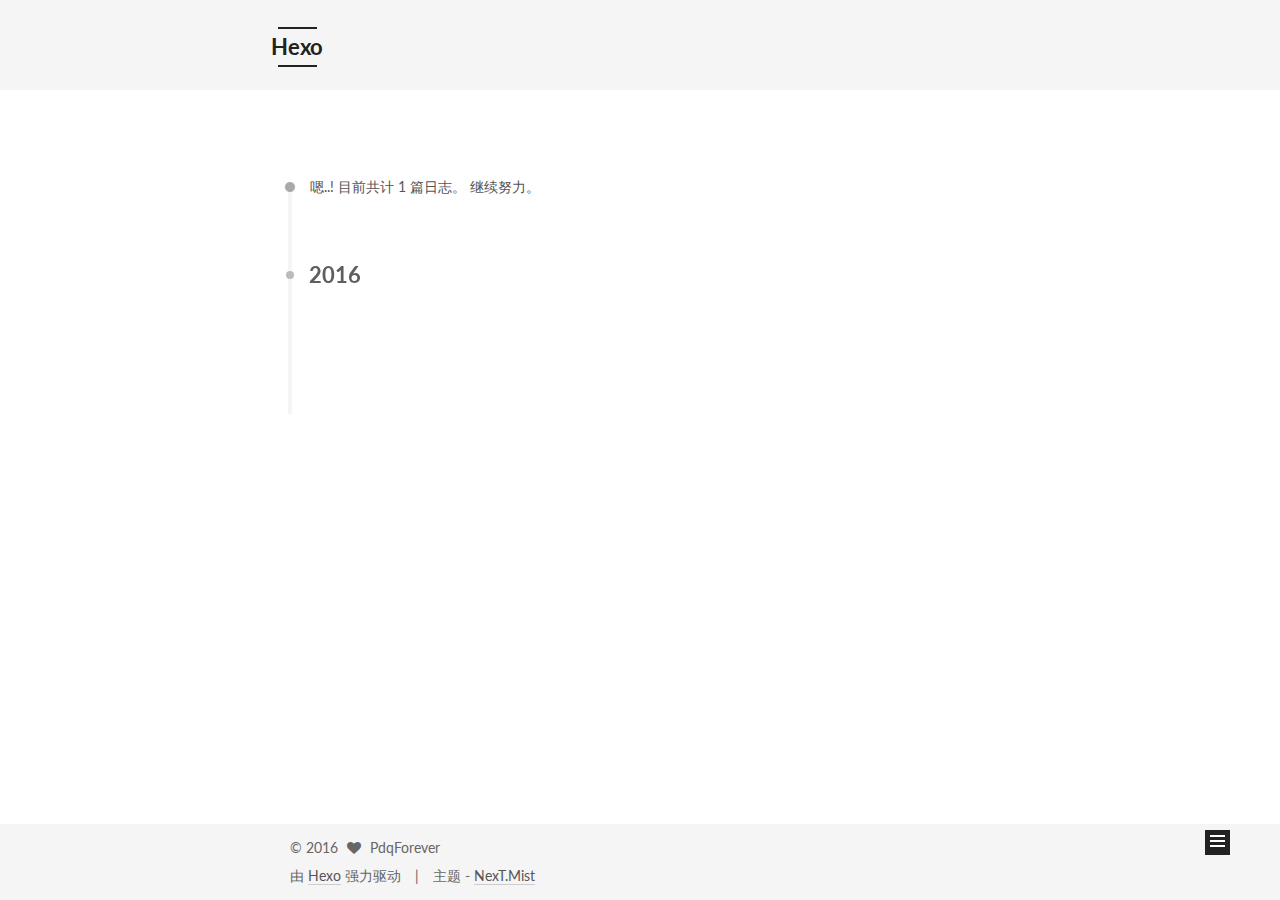
<file: archives/index.html>
<!doctype html>



  


<html class="theme-next mist use-motion">
<head>
  <meta charset="UTF-8"/>
<meta http-equiv="X-UA-Compatible" content="IE=edge,chrome=1" />
<meta name="viewport" content="width=device-width, initial-scale=1, maximum-scale=1"/>



<meta http-equiv="Cache-Control" content="no-transform" />
<meta http-equiv="Cache-Control" content="no-siteapp" />












  
  
  <link href="/vendors/fancybox/source/jquery.fancybox.css?v=2.1.5" rel="stylesheet" type="text/css" />




  
  
  
  

  
    
    
  

  

  

  

  

  
    
    
    <link href="//fonts.googleapis.com/css?family=Lato:300,300italic,400,400italic,700,700italic&subset=latin,latin-ext" rel="stylesheet" type="text/css">
  






<link href="/vendors/font-awesome/css/font-awesome.min.css?v=4.4.0" rel="stylesheet" type="text/css" />

<link href="/css/main.css?v=5.0.1" rel="stylesheet" type="text/css" />


  <meta name="keywords" content="Hexo, NexT" />








  <link rel="shortcut icon" type="image/x-icon" href="/favicon.ico?v=5.0.1" />






<meta name="description" content="从现在起，我开始谨慎地选择我的生活，我不再轻易让自己迷失在各种诱惑里。我心中已经听到来自远方的呼唤，再不需要回过头去关心身后的种种是非与议论。我已无暇顾及过去，我要向前走。">
<meta property="og:type" content="website">
<meta property="og:title" content="Hexo">
<meta property="og:url" content="http://yoursite.com/archives/index.html">
<meta property="og:site_name" content="Hexo">
<meta property="og:description" content="从现在起，我开始谨慎地选择我的生活，我不再轻易让自己迷失在各种诱惑里。我心中已经听到来自远方的呼唤，再不需要回过头去关心身后的种种是非与议论。我已无暇顾及过去，我要向前走。">
<meta name="twitter:card" content="summary">
<meta name="twitter:title" content="Hexo">
<meta name="twitter:description" content="从现在起，我开始谨慎地选择我的生活，我不再轻易让自己迷失在各种诱惑里。我心中已经听到来自远方的呼唤，再不需要回过头去关心身后的种种是非与议论。我已无暇顾及过去，我要向前走。">



<script type="text/javascript" id="hexo.configuration">
  var NexT = window.NexT || {};
  var CONFIG = {
    scheme: 'Mist',
    sidebar: {"position":"left","display":"post"},
    fancybox: true,
    motion: true,
    duoshuo: {
      userId: 0,
      author: '博主'
    }
  };
</script>




  <link rel="canonical" href="http://yoursite.com/archives/"/>

  <title> 归档 | Hexo </title>
</head>

<body itemscope itemtype="http://schema.org/WebPage" lang="zh-Hans">

  










  
  
    
  

  <div class="container one-collumn sidebar-position-left  page-archive  ">
    <div class="headband"></div>

    <header id="header" class="header" itemscope itemtype="http://schema.org/WPHeader">
      <div class="header-inner"><div class="site-meta ">
  

  <div class="custom-logo-site-title">
    <a href="/"  class="brand" rel="start">
      <span class="logo-line-before"><i></i></span>
      <span class="site-title">Hexo</span>
      <span class="logo-line-after"><i></i></span>
    </a>
  </div>
  <p class="site-subtitle"></p>
</div>

<div class="site-nav-toggle">
  <button>
    <span class="btn-bar"></span>
    <span class="btn-bar"></span>
    <span class="btn-bar"></span>
  </button>
</div>

<nav class="site-nav">
  

  
    <ul id="menu" class="menu">
      
        
        <li class="menu-item menu-item-home">
          <a href="/" rel="section">
            
              <i class="menu-item-icon fa fa-fw fa-home"></i> <br />
            
            首页
          </a>
        </li>
      
        
        <li class="menu-item menu-item-archives">
          <a href="/archives" rel="section">
            
              <i class="menu-item-icon fa fa-fw fa-archive"></i> <br />
            
            归档
          </a>
        </li>
      
        
        <li class="menu-item menu-item-tags">
          <a href="/tags" rel="section">
            
              <i class="menu-item-icon fa fa-fw fa-tags"></i> <br />
            
            标签
          </a>
        </li>
      

      
    </ul>
  

  
</nav>

 </div>
    </header>

    <main id="main" class="main">
      <div class="main-inner">
        <div class="content-wrap">
          <div id="content" class="content">
            

  <section id="posts" class="posts-collapse">
    <span class="archive-move-on"></span>

    <span class="archive-page-counter">
      
      
      
        
      
      嗯..! 目前共计 1 篇日志。 继续努力。
    </span>

    

      
      
      

      
        
        <div class="collection-title">
          <h2 class="archive-year motion-element" id="archive-year-2016">2016</h2>
        </div>
      
      

      

  <article class="post post-type-normal" itemscope itemtype="http://schema.org/Article">
    <header class="post-header">

      <h1 class="post-title">
        
            <a class="post-title-link" href="/2016/08/20/Sublime Text 3插件Emmet使用教程/" itemprop="url">
              
                <span itemprop="name">Sublime Text 3插件Emmet使用教程</span>
              
            </a>
        
      </h1>

      <div class="post-meta">
        <time class="post-time" itemprop="dateCreated"
              datetime="2016-08-20T13:39:03+08:00"
              content="2016-08-20" >
          08-20
        </time>
      </div>

    </header>
  </article>



    

  </section>

  



          </div>
          


          

        </div>
        
          
  
  <div class="sidebar-toggle">
    <div class="sidebar-toggle-line-wrap">
      <span class="sidebar-toggle-line sidebar-toggle-line-first"></span>
      <span class="sidebar-toggle-line sidebar-toggle-line-middle"></span>
      <span class="sidebar-toggle-line sidebar-toggle-line-last"></span>
    </div>
  </div>

  <aside id="sidebar" class="sidebar">
    <div class="sidebar-inner">

      

      

      <section class="site-overview sidebar-panel  sidebar-panel-active ">
        <div class="site-author motion-element" itemprop="author" itemscope itemtype="http://schema.org/Person">
          <img class="site-author-image" itemprop="image"
               src="/images/avatar.jpg"
               alt="PdqForever" />
          <p class="site-author-name" itemprop="name">PdqForever</p>
          <p class="site-description motion-element" itemprop="description">从现在起，我开始谨慎地选择我的生活，我不再轻易让自己迷失在各种诱惑里。我心中已经听到来自远方的呼唤，再不需要回过头去关心身后的种种是非与议论。我已无暇顾及过去，我要向前走。</p>
        </div>
        <nav class="site-state motion-element">
          <div class="site-state-item site-state-posts">
            <a href="/archives">
              <span class="site-state-item-count">1</span>
              <span class="site-state-item-name">日志</span>
            </a>
          </div>

          

          

        </nav>

        

        <div class="links-of-author motion-element">
          
        </div>

        
        

        
        

      </section>

      

    </div>
  </aside>


        
      </div>
    </main>

    <footer id="footer" class="footer">
      <div class="footer-inner">
        <div class="copyright" >
  
  &copy; 
  <span itemprop="copyrightYear">2016</span>
  <span class="with-love">
    <i class="fa fa-heart"></i>
  </span>
  <span class="author" itemprop="copyrightHolder">PdqForever</span>
</div>

<div class="powered-by">
  由 <a class="theme-link" href="https://hexo.io">Hexo</a> 强力驱动
</div>

<div class="theme-info">
  主题 -
  <a class="theme-link" href="https://github.com/iissnan/hexo-theme-next">
    NexT.Mist
  </a>
</div>

        

        
      </div>
    </footer>

    <div class="back-to-top">
      <i class="fa fa-arrow-up"></i>
    </div>
  </div>

  

<script type="text/javascript">
  if (Object.prototype.toString.call(window.Promise) !== '[object Function]') {
    window.Promise = null;
  }
</script>









  



  
  <script type="text/javascript" src="/vendors/jquery/index.js?v=2.1.3"></script>

  
  <script type="text/javascript" src="/vendors/fastclick/lib/fastclick.min.js?v=1.0.6"></script>

  
  <script type="text/javascript" src="/vendors/jquery_lazyload/jquery.lazyload.js?v=1.9.7"></script>

  
  <script type="text/javascript" src="/vendors/velocity/velocity.min.js?v=1.2.1"></script>

  
  <script type="text/javascript" src="/vendors/velocity/velocity.ui.min.js?v=1.2.1"></script>

  
  <script type="text/javascript" src="/vendors/fancybox/source/jquery.fancybox.pack.js?v=2.1.5"></script>


  


  <script type="text/javascript" src="/js/src/utils.js?v=5.0.1"></script>

  <script type="text/javascript" src="/js/src/motion.js?v=5.0.1"></script>



  
  

  
  
    <script type="text/javascript" id="motion.page.archive">
      $('.archive-year').velocity('transition.slideLeftIn');
    </script>
  


  


  <script type="text/javascript" src="/js/src/bootstrap.js?v=5.0.1"></script>



  



  




  
  

  

  

  

</body>
</html>
</file>
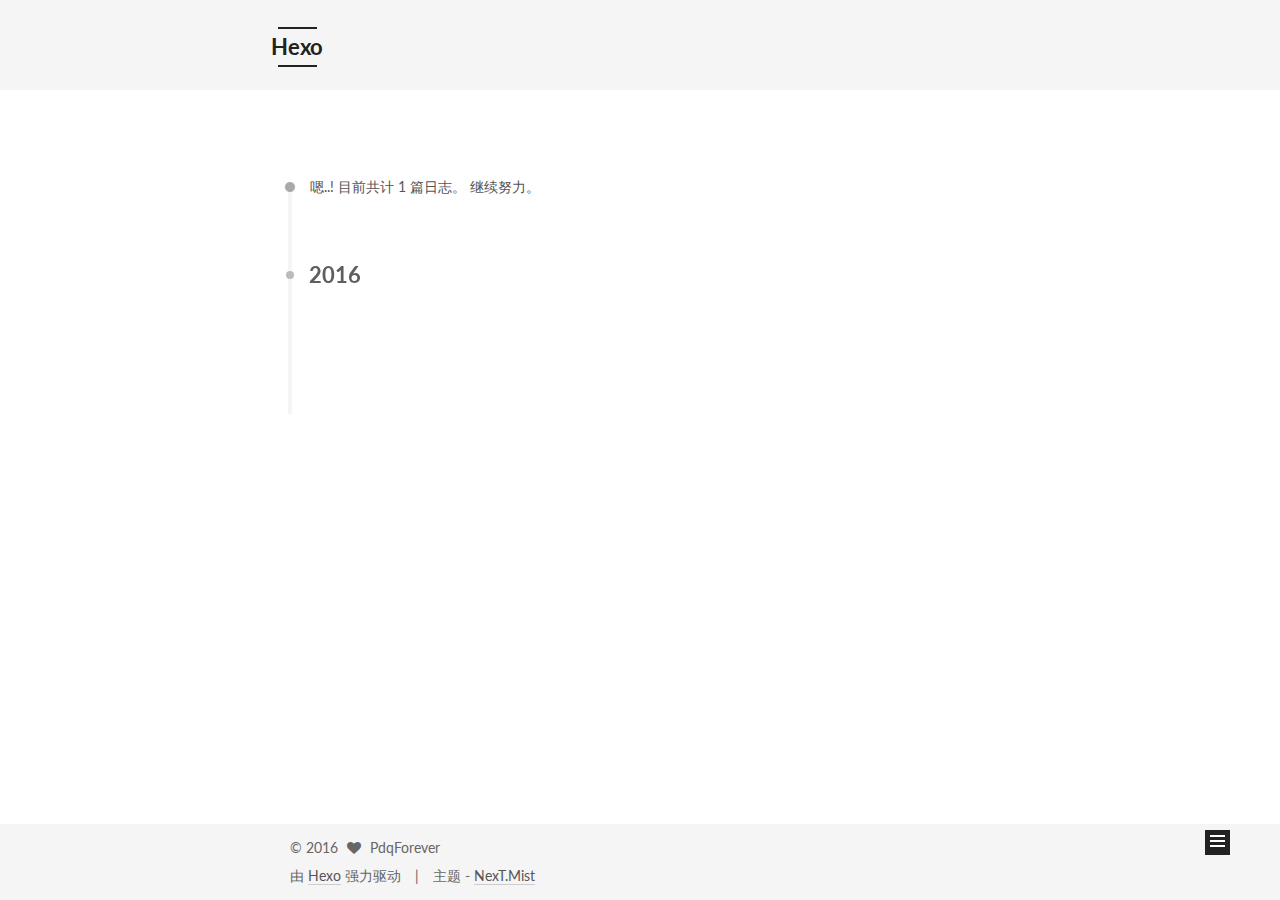
<file: archives/2016/index.html>
<!doctype html>



  


<html class="theme-next mist use-motion">
<head>
  <meta charset="UTF-8"/>
<meta http-equiv="X-UA-Compatible" content="IE=edge,chrome=1" />
<meta name="viewport" content="width=device-width, initial-scale=1, maximum-scale=1"/>



<meta http-equiv="Cache-Control" content="no-transform" />
<meta http-equiv="Cache-Control" content="no-siteapp" />












  
  
  <link href="/vendors/fancybox/source/jquery.fancybox.css?v=2.1.5" rel="stylesheet" type="text/css" />




  
  
  
  

  
    
    
  

  

  

  

  

  
    
    
    <link href="//fonts.googleapis.com/css?family=Lato:300,300italic,400,400italic,700,700italic&subset=latin,latin-ext" rel="stylesheet" type="text/css">
  






<link href="/vendors/font-awesome/css/font-awesome.min.css?v=4.4.0" rel="stylesheet" type="text/css" />

<link href="/css/main.css?v=5.0.1" rel="stylesheet" type="text/css" />


  <meta name="keywords" content="Hexo, NexT" />








  <link rel="shortcut icon" type="image/x-icon" href="/favicon.ico?v=5.0.1" />






<meta name="description" content="从现在起，我开始谨慎地选择我的生活，我不再轻易让自己迷失在各种诱惑里。我心中已经听到来自远方的呼唤，再不需要回过头去关心身后的种种是非与议论。我已无暇顾及过去，我要向前走。">
<meta property="og:type" content="website">
<meta property="og:title" content="Hexo">
<meta property="og:url" content="http://yoursite.com/archives/2016/index.html">
<meta property="og:site_name" content="Hexo">
<meta property="og:description" content="从现在起，我开始谨慎地选择我的生活，我不再轻易让自己迷失在各种诱惑里。我心中已经听到来自远方的呼唤，再不需要回过头去关心身后的种种是非与议论。我已无暇顾及过去，我要向前走。">
<meta name="twitter:card" content="summary">
<meta name="twitter:title" content="Hexo">
<meta name="twitter:description" content="从现在起，我开始谨慎地选择我的生活，我不再轻易让自己迷失在各种诱惑里。我心中已经听到来自远方的呼唤，再不需要回过头去关心身后的种种是非与议论。我已无暇顾及过去，我要向前走。">



<script type="text/javascript" id="hexo.configuration">
  var NexT = window.NexT || {};
  var CONFIG = {
    scheme: 'Mist',
    sidebar: {"position":"left","display":"post"},
    fancybox: true,
    motion: true,
    duoshuo: {
      userId: 0,
      author: '博主'
    }
  };
</script>




  <link rel="canonical" href="http://yoursite.com/archives/2016/"/>

  <title> 归档 | Hexo </title>
</head>

<body itemscope itemtype="http://schema.org/WebPage" lang="zh-Hans">

  










  
  
    
  

  <div class="container one-collumn sidebar-position-left  page-archive  ">
    <div class="headband"></div>

    <header id="header" class="header" itemscope itemtype="http://schema.org/WPHeader">
      <div class="header-inner"><div class="site-meta ">
  

  <div class="custom-logo-site-title">
    <a href="/"  class="brand" rel="start">
      <span class="logo-line-before"><i></i></span>
      <span class="site-title">Hexo</span>
      <span class="logo-line-after"><i></i></span>
    </a>
  </div>
  <p class="site-subtitle"></p>
</div>

<div class="site-nav-toggle">
  <button>
    <span class="btn-bar"></span>
    <span class="btn-bar"></span>
    <span class="btn-bar"></span>
  </button>
</div>

<nav class="site-nav">
  

  
    <ul id="menu" class="menu">
      
        
        <li class="menu-item menu-item-home">
          <a href="/" rel="section">
            
              <i class="menu-item-icon fa fa-fw fa-home"></i> <br />
            
            首页
          </a>
        </li>
      
        
        <li class="menu-item menu-item-archives">
          <a href="/archives" rel="section">
            
              <i class="menu-item-icon fa fa-fw fa-archive"></i> <br />
            
            归档
          </a>
        </li>
      
        
        <li class="menu-item menu-item-tags">
          <a href="/tags" rel="section">
            
              <i class="menu-item-icon fa fa-fw fa-tags"></i> <br />
            
            标签
          </a>
        </li>
      

      
    </ul>
  

  
</nav>

 </div>
    </header>

    <main id="main" class="main">
      <div class="main-inner">
        <div class="content-wrap">
          <div id="content" class="content">
            

  <section id="posts" class="posts-collapse">
    <span class="archive-move-on"></span>

    <span class="archive-page-counter">
      
      
      
        
      
      嗯..! 目前共计 1 篇日志。 继续努力。
    </span>

    

      
      
      

      
        
        <div class="collection-title">
          <h2 class="archive-year motion-element" id="archive-year-2016">2016</h2>
        </div>
      
      

      

  <article class="post post-type-normal" itemscope itemtype="http://schema.org/Article">
    <header class="post-header">

      <h1 class="post-title">
        
            <a class="post-title-link" href="/2016/08/20/Sublime Text 3插件Emmet使用教程/" itemprop="url">
              
                <span itemprop="name">Sublime Text 3插件Emmet使用教程</span>
              
            </a>
        
      </h1>

      <div class="post-meta">
        <time class="post-time" itemprop="dateCreated"
              datetime="2016-08-20T13:39:03+08:00"
              content="2016-08-20" >
          08-20
        </time>
      </div>

    </header>
  </article>



    

  </section>

  



          </div>
          


          

        </div>
        
          
  
  <div class="sidebar-toggle">
    <div class="sidebar-toggle-line-wrap">
      <span class="sidebar-toggle-line sidebar-toggle-line-first"></span>
      <span class="sidebar-toggle-line sidebar-toggle-line-middle"></span>
      <span class="sidebar-toggle-line sidebar-toggle-line-last"></span>
    </div>
  </div>

  <aside id="sidebar" class="sidebar">
    <div class="sidebar-inner">

      

      

      <section class="site-overview sidebar-panel  sidebar-panel-active ">
        <div class="site-author motion-element" itemprop="author" itemscope itemtype="http://schema.org/Person">
          <img class="site-author-image" itemprop="image"
               src="/images/avatar.jpg"
               alt="PdqForever" />
          <p class="site-author-name" itemprop="name">PdqForever</p>
          <p class="site-description motion-element" itemprop="description">从现在起，我开始谨慎地选择我的生活，我不再轻易让自己迷失在各种诱惑里。我心中已经听到来自远方的呼唤，再不需要回过头去关心身后的种种是非与议论。我已无暇顾及过去，我要向前走。</p>
        </div>
        <nav class="site-state motion-element">
          <div class="site-state-item site-state-posts">
            <a href="/archives">
              <span class="site-state-item-count">1</span>
              <span class="site-state-item-name">日志</span>
            </a>
          </div>

          

          

        </nav>

        

        <div class="links-of-author motion-element">
          
        </div>

        
        

        
        

      </section>

      

    </div>
  </aside>


        
      </div>
    </main>

    <footer id="footer" class="footer">
      <div class="footer-inner">
        <div class="copyright" >
  
  &copy; 
  <span itemprop="copyrightYear">2016</span>
  <span class="with-love">
    <i class="fa fa-heart"></i>
  </span>
  <span class="author" itemprop="copyrightHolder">PdqForever</span>
</div>

<div class="powered-by">
  由 <a class="theme-link" href="https://hexo.io">Hexo</a> 强力驱动
</div>

<div class="theme-info">
  主题 -
  <a class="theme-link" href="https://github.com/iissnan/hexo-theme-next">
    NexT.Mist
  </a>
</div>

        

        
      </div>
    </footer>

    <div class="back-to-top">
      <i class="fa fa-arrow-up"></i>
    </div>
  </div>

  

<script type="text/javascript">
  if (Object.prototype.toString.call(window.Promise) !== '[object Function]') {
    window.Promise = null;
  }
</script>









  



  
  <script type="text/javascript" src="/vendors/jquery/index.js?v=2.1.3"></script>

  
  <script type="text/javascript" src="/vendors/fastclick/lib/fastclick.min.js?v=1.0.6"></script>

  
  <script type="text/javascript" src="/vendors/jquery_lazyload/jquery.lazyload.js?v=1.9.7"></script>

  
  <script type="text/javascript" src="/vendors/velocity/velocity.min.js?v=1.2.1"></script>

  
  <script type="text/javascript" src="/vendors/velocity/velocity.ui.min.js?v=1.2.1"></script>

  
  <script type="text/javascript" src="/vendors/fancybox/source/jquery.fancybox.pack.js?v=2.1.5"></script>


  


  <script type="text/javascript" src="/js/src/utils.js?v=5.0.1"></script>

  <script type="text/javascript" src="/js/src/motion.js?v=5.0.1"></script>



  
  

  
  
    <script type="text/javascript" id="motion.page.archive">
      $('.archive-year').velocity('transition.slideLeftIn');
    </script>
  


  


  <script type="text/javascript" src="/js/src/bootstrap.js?v=5.0.1"></script>



  



  




  
  

  

  

  

</body>
</html>
</file>
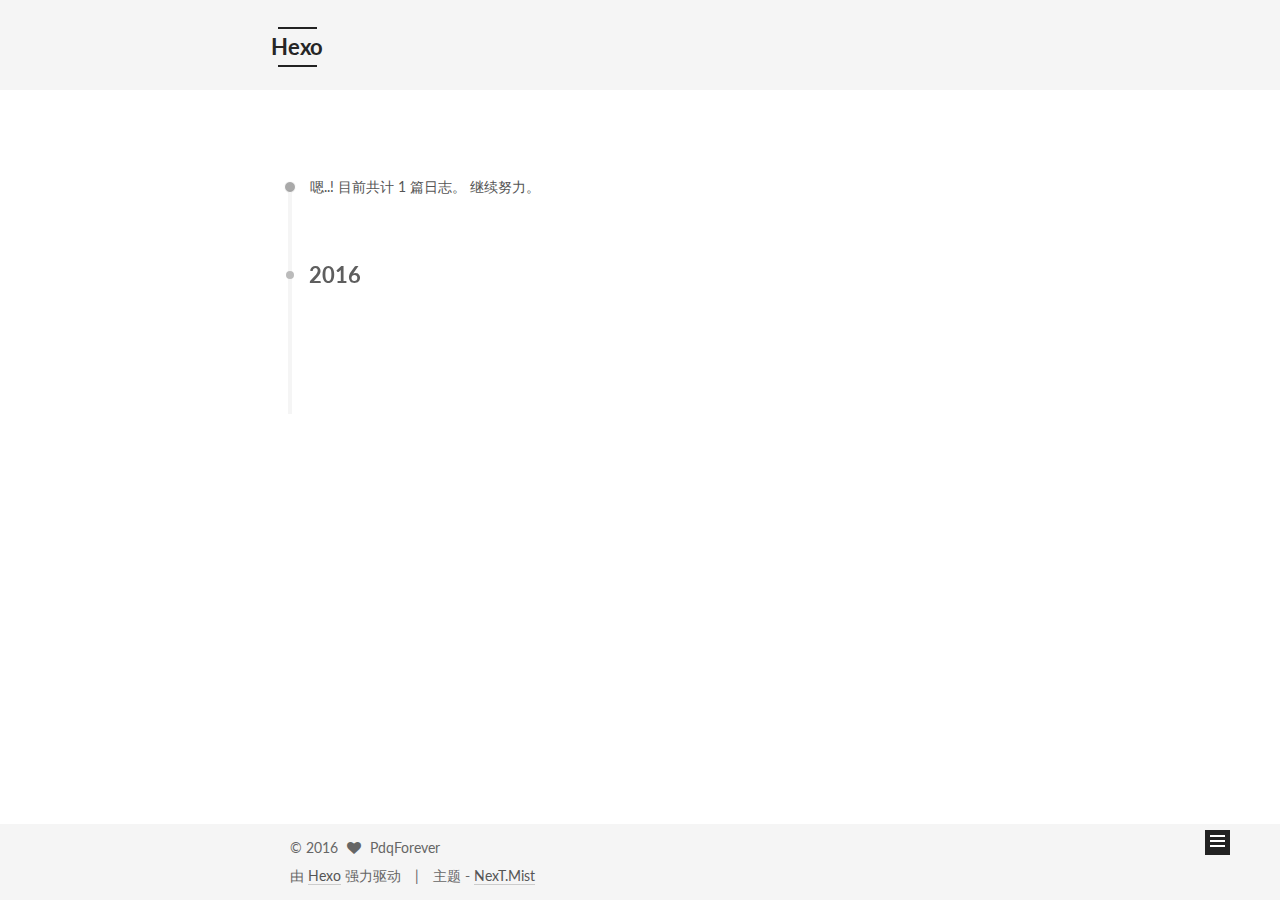
<file: archives/2016/08/index.html>
<!doctype html>



  


<html class="theme-next mist use-motion">
<head>
  <meta charset="UTF-8"/>
<meta http-equiv="X-UA-Compatible" content="IE=edge,chrome=1" />
<meta name="viewport" content="width=device-width, initial-scale=1, maximum-scale=1"/>



<meta http-equiv="Cache-Control" content="no-transform" />
<meta http-equiv="Cache-Control" content="no-siteapp" />












  
  
  <link href="/vendors/fancybox/source/jquery.fancybox.css?v=2.1.5" rel="stylesheet" type="text/css" />




  
  
  
  

  
    
    
  

  

  

  

  

  
    
    
    <link href="//fonts.googleapis.com/css?family=Lato:300,300italic,400,400italic,700,700italic&subset=latin,latin-ext" rel="stylesheet" type="text/css">
  






<link href="/vendors/font-awesome/css/font-awesome.min.css?v=4.4.0" rel="stylesheet" type="text/css" />

<link href="/css/main.css?v=5.0.1" rel="stylesheet" type="text/css" />


  <meta name="keywords" content="Hexo, NexT" />








  <link rel="shortcut icon" type="image/x-icon" href="/favicon.ico?v=5.0.1" />






<meta name="description" content="从现在起，我开始谨慎地选择我的生活，我不再轻易让自己迷失在各种诱惑里。我心中已经听到来自远方的呼唤，再不需要回过头去关心身后的种种是非与议论。我已无暇顾及过去，我要向前走。">
<meta property="og:type" content="website">
<meta property="og:title" content="Hexo">
<meta property="og:url" content="http://yoursite.com/archives/2016/08/index.html">
<meta property="og:site_name" content="Hexo">
<meta property="og:description" content="从现在起，我开始谨慎地选择我的生活，我不再轻易让自己迷失在各种诱惑里。我心中已经听到来自远方的呼唤，再不需要回过头去关心身后的种种是非与议论。我已无暇顾及过去，我要向前走。">
<meta name="twitter:card" content="summary">
<meta name="twitter:title" content="Hexo">
<meta name="twitter:description" content="从现在起，我开始谨慎地选择我的生活，我不再轻易让自己迷失在各种诱惑里。我心中已经听到来自远方的呼唤，再不需要回过头去关心身后的种种是非与议论。我已无暇顾及过去，我要向前走。">



<script type="text/javascript" id="hexo.configuration">
  var NexT = window.NexT || {};
  var CONFIG = {
    scheme: 'Mist',
    sidebar: {"position":"left","display":"post"},
    fancybox: true,
    motion: true,
    duoshuo: {
      userId: 0,
      author: '博主'
    }
  };
</script>




  <link rel="canonical" href="http://yoursite.com/archives/2016/08/"/>

  <title> 归档 | Hexo </title>
</head>

<body itemscope itemtype="http://schema.org/WebPage" lang="zh-Hans">

  










  
  
    
  

  <div class="container one-collumn sidebar-position-left  page-archive  ">
    <div class="headband"></div>

    <header id="header" class="header" itemscope itemtype="http://schema.org/WPHeader">
      <div class="header-inner"><div class="site-meta ">
  

  <div class="custom-logo-site-title">
    <a href="/"  class="brand" rel="start">
      <span class="logo-line-before"><i></i></span>
      <span class="site-title">Hexo</span>
      <span class="logo-line-after"><i></i></span>
    </a>
  </div>
  <p class="site-subtitle"></p>
</div>

<div class="site-nav-toggle">
  <button>
    <span class="btn-bar"></span>
    <span class="btn-bar"></span>
    <span class="btn-bar"></span>
  </button>
</div>

<nav class="site-nav">
  

  
    <ul id="menu" class="menu">
      
        
        <li class="menu-item menu-item-home">
          <a href="/" rel="section">
            
              <i class="menu-item-icon fa fa-fw fa-home"></i> <br />
            
            首页
          </a>
        </li>
      
        
        <li class="menu-item menu-item-archives">
          <a href="/archives" rel="section">
            
              <i class="menu-item-icon fa fa-fw fa-archive"></i> <br />
            
            归档
          </a>
        </li>
      
        
        <li class="menu-item menu-item-tags">
          <a href="/tags" rel="section">
            
              <i class="menu-item-icon fa fa-fw fa-tags"></i> <br />
            
            标签
          </a>
        </li>
      

      
    </ul>
  

  
</nav>

 </div>
    </header>

    <main id="main" class="main">
      <div class="main-inner">
        <div class="content-wrap">
          <div id="content" class="content">
            

  <section id="posts" class="posts-collapse">
    <span class="archive-move-on"></span>

    <span class="archive-page-counter">
      
      
      
        
      
      嗯..! 目前共计 1 篇日志。 继续努力。
    </span>

    

      
      
      

      
        
        <div class="collection-title">
          <h2 class="archive-year motion-element" id="archive-year-2016">2016</h2>
        </div>
      
      

      

  <article class="post post-type-normal" itemscope itemtype="http://schema.org/Article">
    <header class="post-header">

      <h1 class="post-title">
        
            <a class="post-title-link" href="/2016/08/20/Sublime Text 3插件Emmet使用教程/" itemprop="url">
              
                <span itemprop="name">Sublime Text 3插件Emmet使用教程</span>
              
            </a>
        
      </h1>

      <div class="post-meta">
        <time class="post-time" itemprop="dateCreated"
              datetime="2016-08-20T13:39:03+08:00"
              content="2016-08-20" >
          08-20
        </time>
      </div>

    </header>
  </article>



    

  </section>

  



          </div>
          


          

        </div>
        
          
  
  <div class="sidebar-toggle">
    <div class="sidebar-toggle-line-wrap">
      <span class="sidebar-toggle-line sidebar-toggle-line-first"></span>
      <span class="sidebar-toggle-line sidebar-toggle-line-middle"></span>
      <span class="sidebar-toggle-line sidebar-toggle-line-last"></span>
    </div>
  </div>

  <aside id="sidebar" class="sidebar">
    <div class="sidebar-inner">

      

      

      <section class="site-overview sidebar-panel  sidebar-panel-active ">
        <div class="site-author motion-element" itemprop="author" itemscope itemtype="http://schema.org/Person">
          <img class="site-author-image" itemprop="image"
               src="/images/avatar.jpg"
               alt="PdqForever" />
          <p class="site-author-name" itemprop="name">PdqForever</p>
          <p class="site-description motion-element" itemprop="description">从现在起，我开始谨慎地选择我的生活，我不再轻易让自己迷失在各种诱惑里。我心中已经听到来自远方的呼唤，再不需要回过头去关心身后的种种是非与议论。我已无暇顾及过去，我要向前走。</p>
        </div>
        <nav class="site-state motion-element">
          <div class="site-state-item site-state-posts">
            <a href="/archives">
              <span class="site-state-item-count">1</span>
              <span class="site-state-item-name">日志</span>
            </a>
          </div>

          

          

        </nav>

        

        <div class="links-of-author motion-element">
          
        </div>

        
        

        
        

      </section>

      

    </div>
  </aside>


        
      </div>
    </main>

    <footer id="footer" class="footer">
      <div class="footer-inner">
        <div class="copyright" >
  
  &copy; 
  <span itemprop="copyrightYear">2016</span>
  <span class="with-love">
    <i class="fa fa-heart"></i>
  </span>
  <span class="author" itemprop="copyrightHolder">PdqForever</span>
</div>

<div class="powered-by">
  由 <a class="theme-link" href="https://hexo.io">Hexo</a> 强力驱动
</div>

<div class="theme-info">
  主题 -
  <a class="theme-link" href="https://github.com/iissnan/hexo-theme-next">
    NexT.Mist
  </a>
</div>

        

        
      </div>
    </footer>

    <div class="back-to-top">
      <i class="fa fa-arrow-up"></i>
    </div>
  </div>

  

<script type="text/javascript">
  if (Object.prototype.toString.call(window.Promise) !== '[object Function]') {
    window.Promise = null;
  }
</script>









  



  
  <script type="text/javascript" src="/vendors/jquery/index.js?v=2.1.3"></script>

  
  <script type="text/javascript" src="/vendors/fastclick/lib/fastclick.min.js?v=1.0.6"></script>

  
  <script type="text/javascript" src="/vendors/jquery_lazyload/jquery.lazyload.js?v=1.9.7"></script>

  
  <script type="text/javascript" src="/vendors/velocity/velocity.min.js?v=1.2.1"></script>

  
  <script type="text/javascript" src="/vendors/velocity/velocity.ui.min.js?v=1.2.1"></script>

  
  <script type="text/javascript" src="/vendors/fancybox/source/jquery.fancybox.pack.js?v=2.1.5"></script>


  


  <script type="text/javascript" src="/js/src/utils.js?v=5.0.1"></script>

  <script type="text/javascript" src="/js/src/motion.js?v=5.0.1"></script>



  
  

  
  
    <script type="text/javascript" id="motion.page.archive">
      $('.archive-year').velocity('transition.slideLeftIn');
    </script>
  


  


  <script type="text/javascript" src="/js/src/bootstrap.js?v=5.0.1"></script>



  



  




  
  

  

  

  

</body>
</html>
</file>
<file: css/main.css>
/* normalize.css v3.0.2 | MIT License | git.io/normalize */
html {
  font-family: sans-serif; /* 1 */
  -ms-text-size-adjust: 100%; /* 2 */
  -webkit-text-size-adjust: 100%; /* 2 */
}
body {
  margin: 0;
}
article,
aside,
details,
figcaption,
figure,
footer,
header,
hgroup,
main,
menu,
nav,
section,
summary {
  display: block;
}
audio,
canvas,
progress,
video {
  display: inline-block; /* 1 */
  vertical-align: baseline; /* 2 */
}
audio:not([controls]) {
  display: none;
  height: 0;
}
[hidden],
template {
  display: none;
}
a {
  background-color: transparent;
}
a:active,
a:hover {
  outline: 0;
}
abbr[title] {
  border-bottom: 1px dotted;
}
b,
strong {
  font-weight: bold;
}
dfn {
  font-style: italic;
}
h1 {
  font-size: 2em;
  margin: 0.67em 0;
}
mark {
  background: #ff0;
  color: #000;
}
small {
  font-size: 80%;
}
sub,
sup {
  font-size: 75%;
  line-height: 0;
  position: relative;
  vertical-align: baseline;
}
sup {
  top: -0.5em;
}
sub {
  bottom: -0.25em;
}
img {
  border: 0;
}
svg:not(:root) {
  overflow: hidden;
}
figure {
  margin: 1em 40px;
}
hr {
  -moz-box-sizing: content-box;
  box-sizing: content-box;
  height: 0;
}
pre {
  overflow: auto;
}
code,
kbd,
pre,
samp {
  font-family: monospace, monospace;
  font-size: 1em;
}
button,
input,
optgroup,
select,
textarea {
  color: inherit; /* 1 */
  font: inherit; /* 2 */
  margin: 0; /* 3 */
}
button {
  overflow: visible;
}
button,
select {
  text-transform: none;
}
button,
html input[type="button"],
input[type="reset"],
input[type="submit"] {
  -webkit-appearance: button; /* 2 */
  cursor: pointer; /* 3 */
}
button[disabled],
html input[disabled] {
  cursor: default;
}
button::-moz-focus-inner,
input::-moz-focus-inner {
  border: 0;
  padding: 0;
}
input {
  line-height: normal;
}
input[type="checkbox"],
input[type="radio"] {
  box-sizing: border-box; /* 1 */
  padding: 0; /* 2 */
}
input[type="number"]::-webkit-inner-spin-button,
input[type="number"]::-webkit-outer-spin-button {
  height: auto;
}
input[type="search"] {
  -webkit-appearance: textfield; /* 1 */
  -moz-box-sizing: content-box;
  -webkit-box-sizing: content-box; /* 2 */
  box-sizing: content-box;
}
input[type="search"]::-webkit-search-cancel-button,
input[type="search"]::-webkit-search-decoration {
  -webkit-appearance: none;
}
fieldset {
  border: 1px solid #c0c0c0;
  margin: 0 2px;
  padding: 0.35em 0.625em 0.75em;
}
legend {
  border: 0; /* 1 */
  padding: 0; /* 2 */
}
textarea {
  overflow: auto;
}
optgroup {
  font-weight: bold;
}
table {
  border-collapse: collapse;
  border-spacing: 0;
}
td,
th {
  padding: 0;
}
::selection {
  background: #262a30;
  color: #fff;
}
body {
  position: relative;
  font-family: 'Lato', "PingFang SC", "Microsoft YaHei", sans-serif;
  font-size: 14px;
  line-height: 2;
  color: #555;
  background: #fff;
}
@media (max-width: 767px) {
  body {
    padding-right: 0 !important;
  }
}
@media (min-width: 768px) and (max-width: 991px) {
  body {
    padding-right: 0 !important;
  }
}
@media (min-width: 1600px) {
  body {
    font-size: 16px;
  }
}
h1,
h2,
h3,
h4,
h5,
h6 {
  margin: 0;
  padding: 0;
  font-weight: bold;
  line-height: 1.5;
  font-family: 'Lato', "PingFang SC", "Microsoft YaHei", sans-serif;
}
h2,
h3,
h4,
h5,
h6 {
  margin: 20px 0 15px;
}
h1 {
  font-size: 24px;
}
@media (max-width: 767px) {
  h1 {
    font-size: 20px;
  }
}
h2 {
  font-size: 22px;
}
@media (max-width: 767px) {
  h2 {
    font-size: 18px;
  }
}
h3 {
  font-size: 20px;
}
@media (max-width: 767px) {
  h3 {
    font-size: 16px;
  }
}
h4 {
  font-size: 18px;
}
@media (max-width: 767px) {
  h4 {
    font-size: 14px;
  }
}
h5 {
  font-size: 16px;
}
@media (max-width: 767px) {
  h5 {
    font-size: 12px;
  }
}
h6 {
  font-size: 14px;
}
@media (max-width: 767px) {
  h6 {
    font-size: 10px;
  }
}
p {
  margin: 0 0 25px 0;
}
a {
  color: #555;
  text-decoration: none;
  border-bottom: 1px solid #999;
  word-wrap: break-word;
}
a:hover {
  color: #222;
  border-bottom-color: #222;
}
ul {
  list-style: none;
}
blockquote {
  margin: 0;
  padding: 0;
}
img {
  display: block;
  margin: auto;
  max-width: 100%;
  height: auto;
}
hr {
  margin: 40px 0;
  height: 3px;
  border: none;
  background-color: #ddd;
  background-image: repeating-linear-gradient(-45deg, #fff, #fff 4px, transparent 4px, transparent 8px);
}
blockquote {
  padding: 0 15px;
  color: #666;
  border-left: 4px solid #ddd;
}
blockquote cite::before {
  content: "-";
  padding: 0 5px;
}
dt {
  font-weight: 700;
}
dd {
  margin: 0;
  padding: 0;
}
.text-left {
  text-align: left;
}
.text-center {
  text-align: center;
}
.text-right {
  text-align: right;
}
.text-justify {
  text-align: justify;
}
.text-nowrap {
  white-space: nowrap;
}
.text-lowercase {
  text-transform: lowercase;
}
.text-uppercase {
  text-transform: uppercase;
}
.text-capitalize {
  text-transform: capitalize;
}
.center-block {
  display: block;
  margin-left: auto;
  margin-right: auto;
}
.clearfix:before,
.clearfix:after {
  content: " ";
  display: table;
}
.clearfix:after {
  clear: both;
}
.pullquote {
  width: 45%;
}
.pullquote.left {
  float: left;
  margin-left: 5px;
  margin-right: 10px;
}
.pullquote.right {
  float: right;
  margin-left: 10px;
  margin-right: 5px;
}
.affix.affix.affix {
  position: fixed;
}
.translation {
  margin-top: -20px;
  font-size: 14px;
  color: #999;
}
.scrollbar-measure {
  width: 100px;
  height: 100px;
  overflow: scroll;
  position: absolute;
  top: -9999px;
}
.use-motion .motion-element {
  opacity: 0;
}
#local-search-input {
  padding: 3px;
  border: none;
  text-indent: 14px;
  border-radius: 0;
  width: 140px;
  outline: none;
  border-bottom: 1px solid #999;
  background: inherit;
  opacity: 0.5;
}
#local-search-input:focus {
  opacity: 1;
}
.search-icon {
  position: absolute;
  top: 9px;
}
table {
  margin: 20px 0;
  width: 100%;
  border-collapse: collapse;
  border-spacing: 0;
  border: 1px solid #ddd;
  font-size: 14px;
  table-layout: fixed;
  word-wrap: break-all;
}
table>tbody>tr:nth-of-type(odd) {
  background-color: #f9f9f9;
}
table>tbody>tr:hover {
  background-color: #f5f5f5;
}
caption,
th,
td {
  padding: 8px;
  text-align: left;
  vertical-align: middle;
  font-weight: normal;
}
th,
td {
  border-bottom: 3px solid #ddd;
  border-right: 1px solid #eee;
}
th {
  padding-bottom: 10px;
  font-weight: 700;
}
td {
  border-bottom-width: 1px;
}
html,
body {
  height: 100%;
}
.container {
  position: relative;
  min-height: 100%;
}
.header-inner {
  margin: 0 auto;
  padding: 100px 0 70px;
  width: 700px;
}
@media (min-width: 1600px) {
  .container .header-inner {
    width: 900px;
  }
}
.main {
  padding-bottom: 150px;
}
.main-inner {
  margin: 0 auto;
  width: 700px;
}
@media (min-width: 1600px) {
  .container .main-inner {
    width: 900px;
  }
}
.footer {
  position: absolute;
  left: 0;
  bottom: 0;
  width: 100%;
  min-height: 50px;
}
.footer-inner {
  box-sizing: border-box;
  margin: 20px auto;
  width: 700px;
}
@media (min-width: 1600px) {
  .container .footer-inner {
    width: 900px;
  }
}
pre,
.highlight {
  overflow: auto;
  margin: 20px 0;
  padding: 15px;
  font-size: 13px;
  color: #4d4d4c;
  background: #f7f7f7;
  line-height: 1.6;
}
pre,
code {
  font-family: consolas, Menlo, "PingFang SC", "Microsoft YaHei", monospace;
}
code {
  padding: 2px 4px;
  word-break: break-all;
  color: #555;
  background: #eee;
  border-radius: 4px;
  font-size: 13px;
}
pre code {
  padding: 0;
  color: #4d4d4c;
  background: none;
  text-shadow: none;
}
.highlight pre {
  border: none;
  margin: 0;
  padding: 1px;
}
.highlight table {
  margin: 0;
  width: auto;
  border: none;
}
.highlight td {
  border: none;
  padding: 0;
}
.highlight figcaption {
  font-size: 1em;
  color: #4d4d4c;
  line-height: 1em;
  margin-bottom: 1em;
}
.highlight figcaption:before,
.highlight figcaption:after {
  content: " ";
  display: table;
}
.highlight figcaption:after {
  clear: both;
}
.highlight figcaption a {
  float: right;
  color: #4d4d4c;
}
.highlight figcaption a:hover {
  border-bottom-color: #4d4d4c;
}
.highlight .gutter pre {
  color: #666;
  text-align: right;
  padding-right: 20px;
}
.highlight .line {
  height: 20px;
}
.gist table {
  width: auto;
}
.gist table td {
  border: none;
}
pre .comment {
  color: #8e908c;
}
pre .variable,
pre .attribute,
pre .tag,
pre .regexp,
pre .ruby .constant,
pre .xml .tag .title,
pre .xml .pi,
pre .xml .doctype,
pre .html .doctype,
pre .css .id,
pre .css .class,
pre .css .pseudo {
  color: #c82829;
}
pre .number,
pre .preprocessor,
pre .built_in,
pre .literal,
pre .params,
pre .constant,
pre .command {
  color: #f5871f;
}
pre .ruby .class .title,
pre .css .rules .attribute,
pre .string,
pre .value,
pre .inheritance,
pre .header,
pre .ruby .symbol,
pre .xml .cdata,
pre .special,
pre .number,
pre .formula {
  color: #718c00;
}
pre .title,
pre .css .hexcolor {
  color: #3e999f;
}
pre .function,
pre .python .decorator,
pre .python .title,
pre .ruby .function .title,
pre .ruby .title .keyword,
pre .perl .sub,
pre .javascript .title,
pre .coffeescript .title {
  color: #4271ae;
}
pre .keyword,
pre .javascript .function {
  color: #8959a8;
}
.full-image.full-image.full-image {
  border: none;
  max-width: 100%;
  width: auto;
  margin: 20px auto;
}
@media (min-width: 992px) {
  .full-image.full-image.full-image {
    max-width: none;
    width: 126%;
    margin: 0 -13%;
  }
}
.blockquote-center,
.page-home .post-type-quote blockquote,
.page-post-detail .post-type-quote blockquote {
  position: relative;
  margin: 40px 0;
  padding: 0;
  border-left: none;
  text-align: center;
}
.blockquote-center::before,
.page-home .post-type-quote blockquote::before,
.page-post-detail .post-type-quote blockquote::before,
.blockquote-center::after,
.page-home .post-type-quote blockquote::after,
.page-post-detail .post-type-quote blockquote::after {
  position: absolute;
  content: ' ';
  display: block;
  width: 100%;
  height: 24px;
  opacity: 0.2;
  background-repeat: no-repeat;
  background-position: 0 -6px;
  background-size: 22px 22px;
}
.blockquote-center::before,
.page-home .post-type-quote blockquote::before,
.page-post-detail .post-type-quote blockquote::before {
  top: -20px;
  background-image: url("../images/quote-l.svg");
  border-top: 1px solid #ccc;
}
.blockquote-center::after,
.page-home .post-type-quote blockquote::after,
.page-post-detail .post-type-quote blockquote::after {
  bottom: -20px;
  background-image: url("../images/quote-r.svg");
  border-bottom: 1px solid #ccc;
  background-position: 100% 8px;
}
.blockquote-center p,
.page-home .post-type-quote blockquote p,
.page-post-detail .post-type-quote blockquote p,
.blockquote-center div,
.page-home .post-type-quote blockquote div,
.page-post-detail .post-type-quote blockquote div {
  text-align: center;
}
.post .post-body .group-picture img {
  box-sizing: border-box;
  padding: 0 3px;
  border: none;
}
.post .group-picture-row {
  overflow: hidden;
  margin-top: 6px;
}
.post .group-picture-row:first-child {
  margin-top: 0;
}
.post .group-picture-column {
  float: left;
}
.page-post-detail .post-body .group-picture-column {
  float: none;
  margin-top: 10px;
  width: auto !important;
}
.page-post-detail .post-body .group-picture-column img {
  margin: 0 auto;
}
.page-archive .group-picture-container {
  overflow: hidden;
}
.page-archive .group-picture-row {
  float: left;
}
.page-archive .group-picture-row:first-child {
  margin-top: 6px;
}
.page-archive .group-picture-column {
  max-width: 150px;
  max-height: 150px;
}
.btn {
  display: inline-block;
  padding: 0 20px;
  font-size: 14px;
  color: #fff;
  background: #222;
  border: 2px solid #222;
  text-decoration: none;
  border-radius: 0;
  transition-property: background-color;
  transition-duration: 0.2s;
  transition-timing-function: ease-in-out;
  transition-delay: 0s;
}
.btn:hover,
.post-more-link .btn:hover {
  border-color: #222;
  color: #222;
  background: #fff;
}
.btn-bar {
  display: block;
  width: 22px;
  height: 2px;
  background: #555;
  border-radius: 1px;
}
.btn-bar+.btn-bar {
  margin-top: 4px;
}
.pagination {
  margin: 120px 0 40px;
  text-align: center;
  border-top: 1px solid #eee;
}
.page-number-basic,
.pagination .prev,
.pagination .next,
.pagination .page-number,
.pagination .space {
  display: inline-block;
  position: relative;
  top: -1px;
  margin: 0 10px;
  padding: 0 10px;
  line-height: 30px;
}
@media (max-width: 767px) {
  .page-number-basic,
  .pagination .prev,
  .pagination .next,
  .pagination .page-number,
  .pagination .space {
    margin: 0 5px;
  }
}
.pagination .prev,
.pagination .next,
.pagination .page-number {
  border-bottom: 0;
  border-top: 1px solid #eee;
  transition-property: border-color;
  transition-duration: 0.2s;
  transition-timing-function: ease-in-out;
  transition-delay: 0s;
}
.pagination .prev:hover,
.pagination .next:hover,
.pagination .page-number:hover {
  border-top-color: #222;
}
.pagination .space {
  padding: 0;
  margin: 0;
}
.pagination .prev {
  margin-left: 0;
}
.pagination .next {
  margin-right: 0;
}
.pagination .page-number.current {
  color: #fff;
  background: #ccc;
  border-top-color: #ccc;
}
@media (max-width: 767px) {
  .pagination {
    border-top: none;
  }
  .pagination .prev,
  .pagination .next,
  .pagination .page-number {
    margin-bottom: 10px;
    border-top: 0;
    border-bottom: 1px solid #eee;
  }
  .pagination .prev:hover,
  .pagination .next:hover,
  .pagination .page-number:hover {
    border-bottom-color: #222;
  }
}
.comments {
  margin: 60px 20px 0;
}
.tag-cloud {
  text-align: center;
}
.tag-cloud a {
  display: inline-block;
  margin: 10px;
}
.back-to-top {
  box-sizing: border-box;
  position: fixed;
  bottom: -100px;
  right: 50px;
  z-index: 1050;
  padding: 0 6px;
  width: 25px;
  background: #222;
  font-size: 12px;
  opacity: 1;
  color: #fff;
  cursor: pointer;
  text-align: center;
  -webkit-transform: translateZ(0);
  transition-property: bottom;
  transition-duration: 0.2s;
  transition-timing-function: ease-in-out;
  transition-delay: 0s;
}
@media (max-width: 767px) {
  .back-to-top {
    display: none;
  }
}
@media (min-width: 768px) and (max-width: 991px) {
  .back-to-top {
    display: none;
  }
}
.back-to-top.back-to-top-on {
  bottom: 19px;
}
.header {
  background: #fff;
}
.header-inner {
  position: relative;
}
.headband {
  height: 3px;
  background: #222;
}
.site-meta {
  margin: 0;
  text-align: left;
}
@media (max-width: 767px) {
  .site-meta {
    text-align: center;
  }
}
.brand {
  position: relative;
  display: inline-block;
  padding: 0 40px;
  color: #222;
  background: #222;
  border-bottom: none;
}
.brand:hover {
  color: #222;
}
.logo {
  display: inline-block;
  margin-right: 5px;
  line-height: 36px;
  vertical-align: top;
}
.site-title {
  display: inline-block;
  vertical-align: top;
  line-height: 36px;
  font-size: 20px;
  font-weight: normal;
  font-family: 'Lato', "PingFang SC", "Microsoft YaHei", sans-serif;
}
.site-subtitle {
  margin-top: 10px;
  font-size: 13px;
  color: #999;
}
.use-motion .brand {
  opacity: 0;
}
.use-motion .logo,
.use-motion .site-title,
.use-motion .site-subtitle {
  opacity: 0;
  position: relative;
  top: -10px;
}
.site-nav-toggle {
  display: none;
  position: absolute;
  top: 10px;
  left: 10px;
}
@media (max-width: 767px) {
  .site-nav-toggle {
    display: block;
  }
}
.site-nav-toggle button {
  margin-top: 2px;
  padding: 9px 10px;
  background: transparent;
  border: none;
}
@media (max-width: 767px) {
  .site-nav {
    display: none;
    margin: 0 -10px;
    padding: 0 10px;
    clear: both;
    border-top: 1px solid #ddd;
  }
}
@media (min-width: 768px) and (max-width: 991px) {
  .site-nav {
    display: block !important;
  }
}
@media (min-width: 992px) {
  .site-nav {
    display: block !important;
  }
}
.menu {
  margin-top: 20px;
  padding-left: 0;
  text-align: center;
}
.menu .menu-item {
  display: inline-block;
  margin: 0 10px;
}
@media screen and (max-width: 767px) {
  .menu .menu-item {
    margin-top: 10px;
  }
}
.menu .menu-item a {
  display: block;
  font-size: 13px;
  text-transform: capitalize;
  line-height: inherit;
  border-bottom: 1px solid transparent;
  transition-property: border-color;
  transition-duration: 0.2s;
  transition-timing-function: ease-in-out;
  transition-delay: 0s;
}
.menu .menu-item a:hover {
  border-bottom-color: #222;
}
.menu .menu-item .fa {
  margin-right: 5px;
}
.use-motion .menu-item {
  opacity: 0;
}
.post-body {
  font-family: 'Lato', "PingFang SC", "Microsoft YaHei", sans-serif;
}
@media (max-width: 767px) {
  .post-body {
    word-break: break-word;
  }
}
.post-body .fancybox img {
  display: block !important;
  margin: 0 auto;
  cursor: pointer;
  cursor: zoom-in;
  cursor: -webkit-zoom-in;
}
.post-body .image-caption,
.post-body .figure .caption {
  margin: 10px auto 15px;
  text-align: center;
  font-size: 14px;
  color: #999;
  font-weight: bold;
  line-height: 1;
}
.post-sticky-flag {
  display: inline-block;
  font-size: 16px;
  -ms-transform: rotate(30deg);
  -webkit-transform: rotate(30deg);
  -moz-transform: rotate(30deg);
  -ms-transform: rotate(30deg);
  -o-transform: rotate(30deg);
  transform: rotate(30deg);
}
.posts-expand {
  padding-top: 40px;
}
@media (max-width: 767px) {
  .posts-expand {
    margin: 0 20px;
  }
  .post-body pre,
  .post-body .highlight {
    padding: 10px;
  }
  .post-body pre .gutter pre,
  .post-body .highlight .gutter pre {
    padding-right: 10px;
  }
}
@media (min-width: 992px) {
  .posts-expand .post-body {
    text-align: justify;
  }
}
.posts-expand .post-body h2,
.posts-expand .post-body h3,
.posts-expand .post-body h4,
.posts-expand .post-body h5,
.posts-expand .post-body h6 {
  padding-top: 10px;
}
.posts-expand .post-body h2 .header-anchor,
.posts-expand .post-body h3 .header-anchor,
.posts-expand .post-body h4 .header-anchor,
.posts-expand .post-body h5 .header-anchor,
.posts-expand .post-body h6 .header-anchor {
  float: right;
  margin-left: 10px;
  color: #ccc;
  border-bottom-style: none;
  visibility: hidden;
}
.posts-expand .post-body h2 .header-anchor:hover,
.posts-expand .post-body h3 .header-anchor:hover,
.posts-expand .post-body h4 .header-anchor:hover,
.posts-expand .post-body h5 .header-anchor:hover,
.posts-expand .post-body h6 .header-anchor:hover {
  color: inherit;
}
.posts-expand .post-body h2:hover .header-anchor,
.posts-expand .post-body h3:hover .header-anchor,
.posts-expand .post-body h4:hover .header-anchor,
.posts-expand .post-body h5:hover .header-anchor,
.posts-expand .post-body h6:hover .header-anchor {
  visibility: visible;
}
.posts-expand .post-body ul li {
  list-style: circle;
}
.posts-expand .post-body img {
  box-sizing: border-box;
  margin: auto;
  padding: 3px;
  border: 1px solid #ddd;
}
.posts-expand .fancybox img {
  margin: 0 auto;
}
@media (max-width: 767px) {
  .posts-collapse {
    margin: 0 20px;
  }
  .posts-collapse .post-title,
  .posts-collapse .post-meta {
    display: block;
    width: auto;
    text-align: left;
  }
}
.posts-collapse {
  position: relative;
  z-index: 1010;
  margin-left: 0;
}
.posts-collapse::after {
  content: " ";
  position: absolute;
  top: 20px;
  left: 0;
  margin-left: -2px;
  width: 4px;
  height: 100%;
  background: #f5f5f5;
  z-index: -1;
}
@media (max-width: 767px) {
  .posts-collapse {
    margin: 0 20px;
  }
}
.posts-collapse .collection-title {
  position: relative;
  margin: 60px 0;
}
.posts-collapse .collection-title h2 {
  margin-left: 20px;
}
.posts-collapse .collection-title small {
  color: #bbb;
}
.posts-collapse .collection-title::before {
  content: " ";
  position: absolute;
  left: 0;
  top: 50%;
  margin-left: -4px;
  margin-top: -4px;
  width: 8px;
  height: 8px;
  background: #bbb;
  border-radius: 50%;
}
.posts-collapse .post {
  margin: 30px 0;
}
.posts-collapse .post-header {
  position: relative;
  transition-duration: 0.2s;
  transition-timing-function: ease-in-out;
  transition-delay: 0s;
  transition-property: border;
  border-bottom: 1px dashed #ccc;
}
.posts-collapse .post-header::before {
  content: " ";
  position: absolute;
  left: 0;
  top: 12px;
  width: 6px;
  height: 6px;
  margin-left: -4px;
  background: #bbb;
  border-radius: 50%;
  border: 1px solid #fff;
  transition-duration: 0.2s;
  transition-timing-function: ease-in-out;
  transition-delay: 0s;
  transition-property: background;
}
.posts-collapse .post-header:hover {
  border-bottom-color: #666;
}
.posts-collapse .post-header:hover::before {
  background: #222;
}
.posts-collapse .post-meta {
  position: absolute;
  font-size: 12px;
  left: 20px;
  top: 5px;
}
.posts-collapse .post-comments-count {
  display: none;
}
.posts-collapse .post-title {
  margin-left: 60px;
  font-size: 16px;
  font-weight: normal;
  line-height: inherit;
}
.posts-collapse .post-title::after {
  margin-left: 3px;
  opacity: 0.6;
}
.posts-collapse .post-title a {
  color: #666;
  border-bottom: none;
}
.page-home .post-type-quote .post-header,
.page-post-detail .post-type-quote .post-header,
.page-home .post-type-quote .post-tags,
.page-post-detail .post-type-quote .post-tags {
  display: none;
}
.posts-expand .post-title {
  font-size: 26px;
  text-align: center;
  word-break: break-word;
  font-weight: 400;
}
@media (max-width: 767px) {
  .posts-expand .post-title {
    font-size: 22px;
  }
}
.posts-expand .post-title-link {
  display: inline-block;
  position: relative;
  color: #555;
  border-bottom: none;
  line-height: 1.2;
  vertical-align: top;
}
.posts-expand .post-title-link::before {
  content: "";
  position: absolute;
  width: 100%;
  height: 2px;
  bottom: 0;
  left: 0;
  background-color: #000;
  visibility: hidden;
  -webkit-transform: scaleX(0);
  -moz-transform: scaleX(0);
  -ms-transform: scaleX(0);
  -o-transform: scaleX(0);
  transform: scaleX(0);
  transition-duration: 0.2s;
  transition-timing-function: ease-in-out;
  transition-delay: 0s;
}
.posts-expand .post-title-link:hover::before {
  visibility: visible;
  -webkit-transform: scaleX(1);
  -moz-transform: scaleX(1);
  -ms-transform: scaleX(1);
  -o-transform: scaleX(1);
  transform: scaleX(1);
}
.posts-expand .post-title-link .fa {
  font-size: 16px;
}
.posts-expand .post-meta {
  margin: 3px 0 60px 0;
  color: #999;
  font-family: 'Lato', "PingFang SC", "Microsoft YaHei", sans-serif;
  font-size: 12px;
  text-align: center;
}
.posts-expand .post-meta .post-category-list {
  display: inline-block;
  margin: 0;
  padding: 3px;
}
.posts-expand .post-meta .post-category-list-link {
  color: #999;
}
.post-meta-item-icon {
  display: none;
  margin-right: 3px;
}
@media (min-width: 768px) and (max-width: 991px) {
  .post-meta-item-icon {
    display: inline-block;
  }
}
@media (max-width: 767px) {
  .post-meta-item-icon {
    display: inline-block;
  }
}
@media (min-width: 768px) and (max-width: 991px) {
  .post-meta-item-text {
    display: none;
  }
}
@media (max-width: 767px) {
  .post-meta-item-text {
    display: none;
  }
}
@media (max-width: 767px) {
  .posts-expand .post-comments-count {
    display: none;
  }
}
.post-more-link {
  margin-top: 50px;
}
.post-more-link .btn {
  color: #555;
  font-size: 14px;
  background: transparent;
  border-radius: 0;
  line-height: 2;
}
.posts-expand .post-tags {
  margin-top: 40px;
  text-align: center;
}
.posts-expand .post-tags a {
  display: inline-block;
  margin-right: 10px;
  font-size: 13px;
}
.post-nav {
  overflow: hidden;
  margin-top: 60px;
  padding: 10px;
  white-space: nowrap;
  border-top: 1px solid #eee;
}
.post-nav-item {
  display: inline-block;
  width: 50%;
  white-space: normal;
}
.post-nav-item a {
  position: relative;
  display: inline-block;
  line-height: 25px;
  font-size: 14px;
  color: #555;
  border-bottom: none;
}
.post-nav-item a:hover {
  color: #222;
  border-bottom: none;
}
.post-nav-item a:active {
  top: 2px;
}
.post-nav-item a i {
  font-size: 12px;
}
.post-nav-prev {
  text-align: right;
}
.posts-expand .post-eof {
  display: block;
  margin: 80px auto 60px;
  width: 8%;
  height: 1px;
  background: #ccc;
  text-align: center;
}
.post:last-child .post-eof.post-eof.post-eof {
  display: none;
}
.post-gallery {
  display: table;
  table-layout: fixed;
  width: 100%;
  border-collapse: separate;
}
.post-gallery-row {
  display: table-row;
}
.post-gallery .post-gallery-img {
  display: table-cell;
  text-align: center;
  vertical-align: middle;
  border: none;
}
.post-gallery .post-gallery-img img {
  max-width: 100%;
  max-height: 100%;
  border: none;
}
.fancybox-close,
.fancybox-close:hover {
  border: none;
}
.sidebar {
  position: fixed;
  right: 0;
  top: 0;
  bottom: 0;
  width: 0;
  z-index: 1040;
  box-shadow: inset 0 2px 6px #000;
  background: #222;
  -webkit-transform: translateZ(0);
}
.sidebar a {
  color: #999;
  border-bottom-color: #555;
}
.sidebar a:hover {
  color: #eee;
}
@media (min-width: 768px) and (max-width: 991px) {
  .sidebar {
    display: none !important;
  }
}
@media (max-width: 767px) {
  .sidebar {
    display: none !important;
  }
}
.sidebar-inner {
  position: relative;
  padding: 20px 10px;
  color: #999;
  text-align: center;
}
.sidebar-toggle {
  position: fixed;
  right: 50px;
  bottom: 45px;
  width: 15px;
  height: 15px;
  padding: 5px;
  background: #222;
  line-height: 0;
  z-index: 1050;
  cursor: pointer;
  -webkit-transform: translateZ(0);
}
@media (min-width: 768px) and (max-width: 991px) {
  .sidebar-toggle {
    display: none;
  }
}
@media (max-width: 767px) {
  .sidebar-toggle {
    display: none;
  }
}
.sidebar-toggle-line {
  position: relative;
  display: inline-block;
  vertical-align: top;
  height: 2px;
  width: 100%;
  background: #fff;
  margin-top: 3px;
}
.sidebar-toggle-line:first-child {
  margin-top: 0;
}
.site-author-image {
  display: block;
  margin: 0 auto;
  padding: 2px;
  max-width: 96px;
  height: auto;
  border: 2px solid #333;
}
.site-author-name {
  margin: 5px 0 0;
  text-align: center;
  color: #f5f5f5;
  font-weight: normal;
}
.site-description {
  margin-top: 5px;
  text-align: center;
  font-size: 14px;
  color: #999;
}
.site-state {
  overflow: hidden;
  line-height: 1.4;
  white-space: nowrap;
  text-align: center;
}
.site-state-item {
  display: inline-block;
  padding: 0 15px;
  border-left: 1px solid #333;
}
.site-state-item:first-child {
  border-left: none;
}
.site-state-item a {
  border-bottom: none;
}
.site-state-item-count {
  display: block;
  text-align: center;
  color: inherit;
  font-weight: 600;
  font-size: 18px;
}
.site-state-item-name {
  font-size: 13px;
  color: inherit;
}
.feed-link {
  margin-top: 20px;
}
.feed-link a {
  display: inline-block;
  padding: 0 15px;
  color: #fc6423;
  border: 1px solid #fc6423;
  border-radius: 4px;
}
.feed-link a i {
  color: #fc6423;
  font-size: 14px;
}
.feed-link a:hover {
  color: #fff;
  background: #fc6423;
}
.feed-link a:hover i {
  color: #fff;
}
.links-of-author {
  margin-top: 20px;
}
.links-of-author a {
  display: inline-block;
  vertical-align: middle;
  margin-right: 10px;
  margin-bottom: 10px;
  border-bottom-color: #555;
  font-size: 13px;
}
.links-of-author a:before {
  display: inline-block;
  vertical-align: middle;
  margin-right: 3px;
  content: " ";
  width: 4px;
  height: 4px;
  border-radius: 50%;
  background: #70e930;
}
.links-of-blogroll {
  font-size: 13px;
}
.links-of-blogroll-title {
  margin-top: 20px;
  font-size: 14px;
  font-weight: 600;
}
.links-of-blogroll-list {
  margin: 0;
  padding: 0;
}
.links-of-blogroll-item {
  padding: 2px 10px;
}
.sidebar-nav {
  margin: 0 0 20px;
  padding-left: 0;
}
.sidebar-nav li {
  display: inline-block;
  cursor: pointer;
  border-bottom: 1px solid transparent;
  font-size: 14px;
  color: #555;
}
.sidebar-nav li:hover {
  color: #f5f5f5;
}
.page-post-detail .sidebar-nav-toc {
  padding: 0 5px;
}
.page-post-detail .sidebar-nav-overview {
  margin-left: 10px;
}
.sidebar-nav .sidebar-nav-active {
  color: #87daff;
  border-bottom-color: #87daff;
}
.sidebar-nav .sidebar-nav-active:hover {
  color: #87daff;
}
.sidebar-panel {
  display: none;
}
.sidebar-panel-active {
  display: block;
}
.post-toc-empty {
  font-size: 14px;
  color: #666;
}
.post-toc-wrap {
  overflow: hidden;
}
.post-toc {
  overflow: auto;
}
.post-toc ol {
  margin: 0;
  padding: 0 2px 5px 10px;
  text-align: left;
  list-style: none;
  font-size: 14px;
}
.post-toc ol > ol {
  padding-left: 0;
}
.post-toc ol a {
  transition-duration: 0.2s;
  transition-timing-function: ease-in-out;
  transition-delay: 0s;
  transition-property: all;
  color: #999;
  border-bottom-color: #555;
}
.post-toc ol a:hover {
  color: #ccc;
  border-bottom-color: #ccc;
}
.post-toc .nav-item {
  overflow: hidden;
  text-overflow: ellipsis;
  white-space: nowrap;
  line-height: 1.8;
}
.post-toc .nav .nav-child {
  display: none;
}
.post-toc .nav .active > .nav-child {
  display: block;
}
.post-toc .nav .active-current > .nav-child {
  display: block;
}
.post-toc .nav .active-current > .nav-child > .nav-item {
  display: block;
}
.post-toc .nav .active > a {
  color: #87daff;
  border-bottom-color: #87daff;
}
.post-toc .nav .active-current > a {
  color: #87daff;
}
.post-toc .nav .active-current > a:hover {
  color: #87daff;
}
.footer {
  font-size: 14px;
  color: #999;
}
.footer img {
  border: none;
}
.footer-inner {
  text-align: center;
}
.with-love {
  display: inline-block;
  margin: 0 5px;
}
.powered-by,
.theme-info {
  display: inline-block;
}
.powered-by {
  margin-right: 10px;
}
.powered-by::after {
  content: "|";
  padding-left: 10px;
}
.cc-license {
  margin-top: 10px;
  text-align: center;
}
.cc-license .cc-opacity {
  opacity: 0.7;
  border-bottom: none;
}
.cc-license .cc-opacity:hover {
  opacity: 0.9;
}
.cc-license img {
  display: inline-block;
}
.theme-next #ds-thread #ds-reset {
  color: #555;
}
.theme-next #ds-thread #ds-reset .ds-replybox {
  margin-bottom: 30px;
}
.theme-next #ds-thread #ds-reset .ds-replybox .ds-avatar,
.theme-next #ds-reset .ds-avatar img {
  box-shadow: none;
}
.theme-next #ds-thread #ds-reset .ds-textarea-wrapper {
  border-color: #c7d4e1;
  background: none;
  border-top-right-radius: 3px;
  border-top-left-radius: 3px;
}
.theme-next #ds-thread #ds-reset .ds-textarea-wrapper textarea {
  height: 60px;
}
.theme-next #ds-reset .ds-rounded-top {
  border-radius: 0;
}
.theme-next #ds-thread #ds-reset .ds-post-toolbar {
  box-sizing: border-box;
  border: 1px solid #c7d4e1;
  background: #f6f8fa;
}
.theme-next #ds-thread #ds-reset .ds-post-options {
  height: 40px;
  border: none;
  background: none;
}
.theme-next #ds-thread #ds-reset .ds-toolbar-buttons {
  top: 11px;
}
.theme-next #ds-thread #ds-reset .ds-sync {
  top: 5px;
}
.theme-next #ds-thread #ds-reset .ds-post-button {
  top: 4px;
  right: 5px;
  width: 90px;
  height: 30px;
  border: 1px solid #c5ced7;
  border-radius: 3px;
  background-image: linear-gradient(#fbfbfc, #f5f7f9);
  color: #60676d;
}
.theme-next #ds-thread #ds-reset .ds-post-button:hover {
  background-position: 0 -30px;
  color: #60676d;
}
.theme-next #ds-thread #ds-reset .ds-comments-info {
  padding: 10px 0;
}
.theme-next #ds-thread #ds-reset .ds-sort {
  display: none;
}
.theme-next #ds-thread #ds-reset li.ds-tab a.ds-current {
  border: none;
  background: #f6f8fa;
  color: #60676d;
}
.theme-next #ds-thread #ds-reset li.ds-tab a.ds-current:hover {
  background-color: #e9f0f7;
  color: #60676d;
}
.theme-next #ds-thread #ds-reset li.ds-tab a {
  border-radius: 2px;
  padding: 5px;
}
.theme-next #ds-thread #ds-reset .ds-login-buttons p {
  color: #999;
  line-height: 36px;
}
.theme-next #ds-thread #ds-reset .ds-login-buttons .ds-service-list li {
  height: 28px;
}
.theme-next #ds-thread #ds-reset .ds-service-list a {
  background: none;
  padding: 5px;
  border: 1px solid;
  border-radius: 3px;
  text-align: center;
}
.theme-next #ds-thread #ds-reset .ds-service-list a:hover {
  color: #fff;
  background: #666;
}
.theme-next #ds-thread #ds-reset .ds-service-list .ds-weibo {
  color: #fc9b00;
  border-color: #fc9b00;
}
.theme-next #ds-thread #ds-reset .ds-service-list .ds-weibo:hover {
  background: #fc9b00;
}
.theme-next #ds-thread #ds-reset .ds-service-list .ds-qq {
  color: #60a3ec;
  border-color: #60a3ec;
}
.theme-next #ds-thread #ds-reset .ds-service-list .ds-qq:hover {
  background: #60a3ec;
}
.theme-next #ds-thread #ds-reset .ds-service-list .ds-renren {
  color: #2e7ac4;
  border-color: #2e7ac4;
}
.theme-next #ds-thread #ds-reset .ds-service-list .ds-renren:hover {
  background: #2e7ac4;
}
.theme-next #ds-thread #ds-reset .ds-service-list .ds-douban {
  color: #37994c;
  border-color: #37994c;
}
.theme-next #ds-thread #ds-reset .ds-service-list .ds-douban:hover {
  background: #37994c;
}
.theme-next #ds-thread #ds-reset .ds-service-list .ds-kaixin {
  color: #fef20d;
  border-color: #fef20d;
}
.theme-next #ds-thread #ds-reset .ds-service-list .ds-kaixin:hover {
  background: #fef20d;
}
.theme-next #ds-thread #ds-reset .ds-service-list .ds-netease {
  color: #f00;
  border-color: #f00;
}
.theme-next #ds-thread #ds-reset .ds-service-list .ds-netease:hover {
  background: #f00;
}
.theme-next #ds-thread #ds-reset .ds-service-list .ds-sohu {
  color: #ffcb05;
  border-color: #ffcb05;
}
.theme-next #ds-thread #ds-reset .ds-service-list .ds-sohu:hover {
  background: #ffcb05;
}
.theme-next #ds-thread #ds-reset .ds-service-list .ds-baidu {
  color: #2831e0;
  border-color: #2831e0;
}
.theme-next #ds-thread #ds-reset .ds-service-list .ds-baidu:hover {
  background: #2831e0;
}
.theme-next #ds-thread #ds-reset .ds-service-list .ds-google {
  color: #166bec;
  border-color: #166bec;
}
.theme-next #ds-thread #ds-reset .ds-service-list .ds-google:hover {
  background: #166bec;
}
.theme-next #ds-thread #ds-reset .ds-service-list .ds-weixin {
  color: #00ce0d;
  border-color: #00ce0d;
}
.theme-next #ds-thread #ds-reset .ds-service-list .ds-weixin:hover {
  background: #00ce0d;
}
.theme-next #ds-thread #ds-reset .ds-service-list .ds-more-services {
  border: none;
}
.theme-next #ds-thread #ds-reset .ds-service-list .ds-more-services:hover {
  background: none;
}
.theme-next #ds-reset .duoshuo-ua-admin {
  display: inline-block;
  color: #f00;
}
.theme-next #ds-reset .duoshuo-ua-platform,
.theme-next #ds-reset .duoshuo-ua-browser {
  color: #ccc;
}
.theme-next #ds-reset .duoshuo-ua-platform .fa,
.theme-next #ds-reset .duoshuo-ua-browser .fa {
  display: inline-block;
  margin-right: 3px;
}
.theme-next #ds-reset .duoshuo-ua-separator {
  display: inline-block;
  margin-left: 5px;
}
.theme-next .this_ua {
  background-color: #ccc !important;
  border-radius: 4px;
  padding: 0 5px !important;
  margin: 1px 1px !important;
  border: 1px solid #bbb !important;
  color: #fff;
  display: inline-block !important;
}
.theme-next .this_ua.admin {
  background-color: #d9534f !important;
  border-color: #d9534f !important;
}
.theme-next .this_ua.platform.iOS,
.theme-next .this_ua.platform.Mac,
.theme-next .this_ua.platform.Windows {
  background-color: #39b3d7 !important;
  border-color: #46b8da !important;
}
.theme-next .this_ua.platform.Linux {
  background-color: #3a3a3a !important;
  border-color: #1f1f1f !important;
}
.theme-next .this_ua.platform.Android {
  background-color: #00c47d !important;
  border-color: #01b171 !important;
}
.theme-next .this_ua.browser.Mobile,
.theme-next .this_ua.browser.Chrome {
  background-color: #5cb85c !important;
  border-color: #4cae4c !important;
}
.theme-next .this_ua.browser.Firefox {
  background-color: #f0ad4e !important;
  border-color: #eea236 !important;
}
.theme-next .this_ua.browser.Maxthon,
.theme-next .this_ua.browser.IE {
  background-color: #428bca !important;
  border-color: #357ebd !important;
}
.theme-next .this_ua.browser.baidu,
.theme-next .this_ua.browser.UCBrowser,
.theme-next .this_ua.browser.Opera {
  background-color: #d9534f !important;
  border-color: #d43f3a !important;
}
.theme-next .this_ua.browser.Android,
.theme-next .this_ua.browser.QQBrowser {
  background-color: #78ace9 !important;
  border-color: #4cae4c !important;
}
.post-spread {
  margin-top: 20px;
  text-align: center;
}
.jiathis_style {
  display: inline-block;
}
.jiathis_style a {
  border: none;
}
.post-spread {
  margin-top: 20px;
  text-align: center;
}
.bdshare-slide-button-box a {
  border: none;
}
.bdsharebuttonbox {
  display: inline-block;
}
.bdsharebuttonbox a {
  border: none;
}
ul.search-result-list {
  padding-left: 0px;
  margin: 0px 5px 0px 8px;
}
p.search-result {
  border-bottom: 1px dashed #ccc;
  padding: 5px 0;
}
a.search-result-title {
  font-weight: bold;
}
a.search-result {
  border-bottom: transparent;
  display: block;
  white-space: nowrap;
  overflow: hidden;
  text-overflow: ellipsis;
}
.search-keyword {
  border-bottom: 1px dashed #4088b8;
  font-weight: bold;
}
#local-search-result {
  height: 90%;
  overflow: auto;
}
.popup {
  display: none;
  position: fixed;
  top: 10%;
  left: 50%;
  width: 700px;
  height: 80%;
  margin-left: -350px;
  padding: 3px 0 0 10px;
  background: #fff;
  color: #333;
  z-index: 9999;
  border-radius: 5px;
}
@media (max-width: 767px) {
  .popup {
    padding: 3px;
    top: 0;
    left: 0;
    margin: 0;
    width: 100%;
    height: 100%;
    border-radius: 0px;
  }
}
.popoverlay {
  position: fixed;
  width: 100%;
  height: 100%;
  top: 0px;
  left: 0px;
  z-index: 2080;
  background-color: rgba(0,0,0,0.3);
}
#local-search-input {
  margin-bottom: 10px;
  width: 50%;
}
.popup-btn-close {
  position: absolute;
  top: 6px;
  right: 14px;
  color: #4ebd79;
  font-size: 14px;
  font-weight: bold;
  text-transform: uppercase;
  cursor: pointer;
}
#no-result {
  position: absolute;
  left: 44%;
  top: 42%;
  color: #ccc;
}
.site-uv,
.site-pv,
.page-pv {
  display: inline-block;
}
.site-uv .busuanzi-value,
.site-pv .busuanzi-value,
.page-pv .busuanzi-value {
  margin: 0 5px;
}
.site-uv {
  margin-right: 10px;
}
.site-uv::after {
  content: "|";
  padding-left: 10px;
}
.use-motion .post {
  opacity: 0;
}
.page-archive .archive-page-counter {
  position: relative;
  top: 3px;
  left: 20px;
}
@media (max-width: 767px) {
  .page-archive .archive-page-counter {
    top: 5px;
  }
}
.page-archive .posts-collapse .archive-move-on {
  position: absolute;
  top: 11px;
  left: 0;
  margin-left: -6px;
  width: 10px;
  height: 10px;
  opacity: 0.5;
  background: #555;
  border: 1px solid #fff;
  border-radius: 50%;
}
.category-all-page .category-all-title {
  text-align: center;
}
.category-all-page .category-all {
  margin-top: 20px;
}
.category-all-page .category-list {
  margin: 0;
  padding: 0;
  list-style: none;
}
.category-all-page .category-list-item {
  margin: 5px 10px;
}
.category-all-page .category-list-count {
  color: #bbb;
}
.category-all-page .category-list-count:before {
  display: inline;
  content: " (";
}
.category-all-page .category-list-count:after {
  display: inline;
  content: ") ";
}
.category-all-page .category-list-child {
  padding-left: 10px;
}
.page-post-detail .sidebar-toggle-line {
  background: #87daff;
}
.page-post-detail .comments {
  overflow: hidden;
}
h1,
h2,
h3,
h4,
h5,
h6 {
  margin: 20px 0 10px;
}
p {
  margin: 0 0 25px 0;
}
a {
  border-bottom-color: #ccc;
}
hr {
  margin: 20px 0;
  height: 2px;
}
.main-inner {
  margin-top: 80px;
}
.header {
  background: #f5f5f5;
}
.header-inner {
  padding: 25px 0 20px;
}
.header-inner:before,
.header-inner:after {
  content: " ";
  display: table;
}
.header-inner:after {
  clear: both;
}
@media (max-width: 767px) {
  .header-inner {
    width: auto;
    margin-bottom: 50px;
    padding: 10px;
  }
}
.site-meta {
  float: left;
  margin-left: -20px;
  line-height: normal;
}
@media (max-width: 767px) {
  .site-meta {
    margin-left: 10px;
  }
}
.site-meta .brand {
  padding: 2px 1px;
  background: none;
}
@media (max-width: 767px) {
  .site-meta .brand {
    display: block;
  }
}
.site-meta .logo {
  display: none;
}
.site-meta .site-title {
  font-size: 22px;
  font-weight: bolder;
}
@media (max-width: 767px) {
  .site-meta .site-title {
    line-height: 34px;
  }
}
.logo-line-before,
.logo-line-after {
  display: block;
  overflow: hidden;
  margin: 0 auto;
  width: 75%;
}
@media (max-width: 767px) {
  .logo-line-before,
  .logo-line-after {
    display: none;
  }
}
.logo-line-before i,
.logo-line-after i {
  position: relative;
  display: block;
  height: 2px;
  background: #222;
}
@media (max-width: 767px) {
  .logo-line-before i,
  .logo-line-after i {
    height: 3px;
  }
}
.use-motion .logo-line-before i {
  left: -100%;
}
.use-motion .logo-line-after i {
  right: -100%;
}
.site-subtitle {
  display: none;
}
.site-nav-toggle {
  position: static;
  float: right;
}
.menu {
  float: right;
  margin: 8px 0 0 0;
}
@media (max-width: 767px) {
  .menu {
    margin: 20px 0 0 0;
    padding: 0;
  }
}
.menu br {
  display: none;
}
.menu .menu-item {
  margin: 0;
}
@media (max-width: 767px) {
  .menu .menu-item {
    display: block;
  }
}
.menu .menu-item a {
  padding: 0 10px;
  background: none;
  border: none;
  border-radius: 2px;
  transition-property: background;
}
@media (max-width: 767px) {
  .menu .menu-item a {
    text-align: left;
  }
}
.menu .menu-item a:hover {
  background: #e1e1e1;
}
.menu a::before {
  display: none;
}
@media (max-width: 767px) {
  .menu a::before {
    display: block;
  }
}
@media (max-width: 767px) {
  .menu {
    float: none;
  }
}
.site-search form {
  display: none;
}
.posts-expand {
  padding-top: 0;
}
.posts-expand .post-title,
.posts-expand .post-meta {
  text-align: left;
}
@media (max-width: 767px) {
  .posts-expand .post-title,
  .posts-expand .post-meta {
    text-align: center;
  }
}
.posts-expand .post-eof {
  display: none;
}
.posts-expand .post {
  margin-top: 120px;
}
.posts-expand .post:first-child {
  margin-top: 0;
}
.posts-expand .post-meta {
  margin-top: 5px;
  margin-bottom: 20px;
}
.posts-expand .post-title {
  position: relative;
  font-size: 26px;
  font-weight: 400;
}
@media (max-width: 767px) {
  .posts-expand .post-title {
    font-size: 20px;
  }
}
@media (min-width: 1600px) {
  .posts-expand .post-title {
    font-size: 26px;
  }
}
.posts-expand .post-title:hover:before {
  background: #222;
}
.posts-expand .post-body img {
  margin: 0;
}
.posts-expand .post-tags {
  text-align: left;
}
.posts-expand .post-tags a {
  padding: 1px 5px;
  background: #f5f5f5;
  border-bottom: none;
}
.posts-expand .post-tags a:hover {
  background: #ccc;
}
.posts-expand .post-nav {
  margin-top: 40px;
}
.post-more-link {
  margin-top: 20px;
  text-align: left;
}
.post-more-link a {
  padding: 0;
  font-size: 14px;
  color: #666;
  background: none;
  border: none;
  border-bottom: 2px solid #666;
  transition-property: border;
}
@media (max-width: 767px) {
  .post-more-link a {
    font-size: 12px;
  }
}
@media (min-width: 1600px) {
  .post-more-link a {
    font-size: 16px;
  }
}
.post-more-link a:hover {
  border-bottom-color: #222;
}
.links-of-blogroll-inline .links-of-blogroll-item {
  display: inline-block;
}
.btn {
  padding: 0 10px;
  border-width: 2px;
  border-radius: 0;
}
.headband {
  display: none;
}
.site-search {
  position: relative;
  float: right;
  margin-top: 5px;
  padding-top: 3px;
}
@media (max-width: 767px) {
  .site-search {
    float: none;
    padding: 0 10px;
  }
}
@media (max-width: 767px) {
  .container .main-inner {
    width: auto;
  }
}
.page-post-detail .post-title,
.page-post-detail .post-meta {
  text-align: center;
}
.page-post-detail .post-title:before {
  display: none;
}
.page-post-detail .post-meta {
  margin-bottom: 60px;
}
.pagination {
  margin: 120px 0 0;
  text-align: left;
}
@media (max-width: 767px) {
  .pagination {
    margin: 80px 10px 0;
    text-align: center;
  }
}
.footer {
  margin-top: 80px;
  padding: 10px 0;
  background: #f5f5f5;
  color: #666;
}
.footer-inner {
  margin: 0 auto;
  text-align: left;
}
@media (max-width: 767px) {
  .footer-inner {
    width: auto;
    text-align: center;
  }
}
</file>
